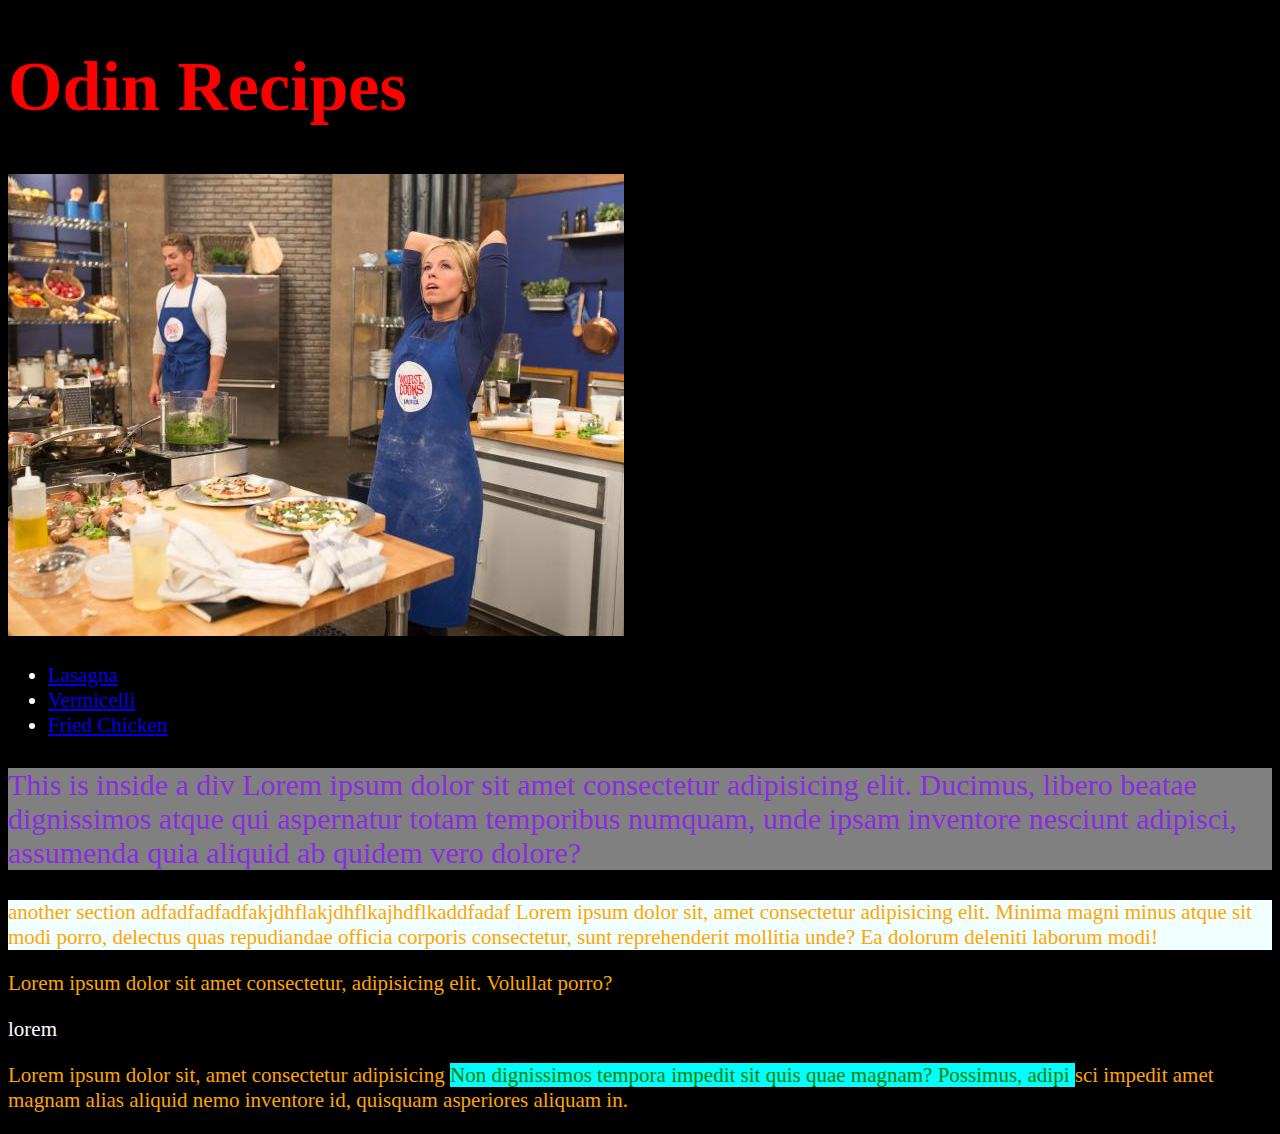
<file: index.html>
<!DOCTYPE html>
<html lang="en">
<head>
    <meta charset="UTF-8">
    <title>Structure</title>
    <link rel="stylesheet" href="css/style.css">
</head>

<body>
    <h1>Odin Recipes</h1>
    
    <img src="./img/1392423212638.jpeg" alt="stressed cooks">

   <ul>
    <li><a href="./recipes/lasagna.html">Lasagna</a></li>

    <li><a href="./recipes/coldnoodles.html">Vermicelli</a></li>

    <li><a href="./recipes/friedchicken.html">Fried Chicken</a></li>
   </ul>

   <div class="section1">
    <p class="intro">This is inside a div
        Lorem ipsum dolor sit amet consectetur adipisicing elit. Ducimus, libero beatae dignissimos atque qui aspernatur totam temporibus numquam, unde ipsam inventore nesciunt adipisci, assumenda quia aliquid ab quidem vero dolore?
    </p>
   </div>

   <div class="section2">
    <p>another section adfadfadfadfakjdhflakjdhflkajhdflkaddfadaf Lorem ipsum dolor sit, amet consectetur adipisicing elit. Minima magni minus atque sit modi porro, delectus quas repudiandae officia corporis consectetur, sunt reprehenderit mollitia unde? Ea dolorum deleniti laborum modi!</p>
   </div>
   <p>Lorem ipsum dolor sit amet consectetur, adipisicing elit. Volullat porro?</p>
  lorem
   <p>Lorem ipsum dolor sit, amet consectetur adipisicing <span class="highlight">
    Non dignissimos tempora impedit sit quis quae magnam? Possimus, adipi
   </span> sci impedit amet magnam alias aliquid nemo inventore id, quisquam asperiores aliquam in.</p> 
</body>
</html>
</file>
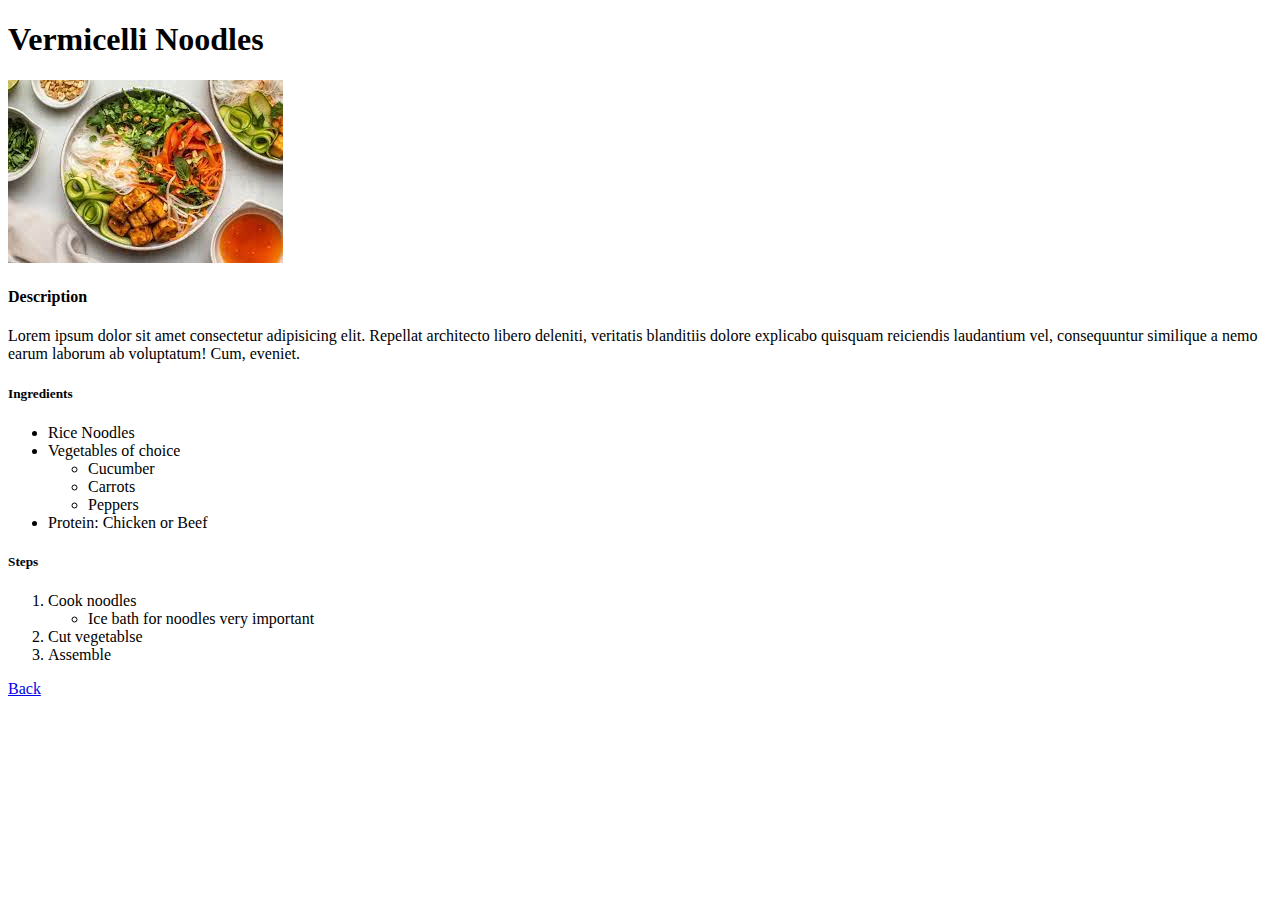
<file: recipes/coldnoodles.html>
<!DOCTYPE html>
<html lang="en">
<head>
    <meta charset="UTF-8">
    <meta http-equiv="X-UA-Compatible" content="IE=edge">
    <meta name="viewport" content="width=device-width, initial-scale=1.0">
    <title>Vermicelli</title>
</head>
<body>
    <h1>Vermicelli Noodles</h1>
    <img src="../img/vermicelli.jpeg" alt="bowl of noodles and ingredients">

    <h4>Description</h4>
        Lorem ipsum dolor sit amet consectetur adipisicing elit. Repellat architecto libero deleniti, veritatis blanditiis dolore explicabo quisquam reiciendis laudantium vel, consequuntur similique a nemo earum laborum ab voluptatum! Cum, eveniet.

    <h5>Ingredients</h5>
        <ul>
            <li>Rice Noodles</li>
            <li>Vegetables of choice</li>
                <ul>
                    <li>Cucumber</li>
                    <li>Carrots</li>
                    <li>Peppers</li>
                </ul>
                <li>Protein: Chicken or Beef</li>
        </ul>

    <h5>Steps</h5>
        <ol>
            <li>Cook noodles</li>
            <ul>
                <li>Ice bath for noodles very important</li>
            </ul>
            <li>Cut vegetablse</li>
            <li>Assemble</li>
        </ol>

        <a href="../index.html">Back</a>

</body>
</html>
</file>
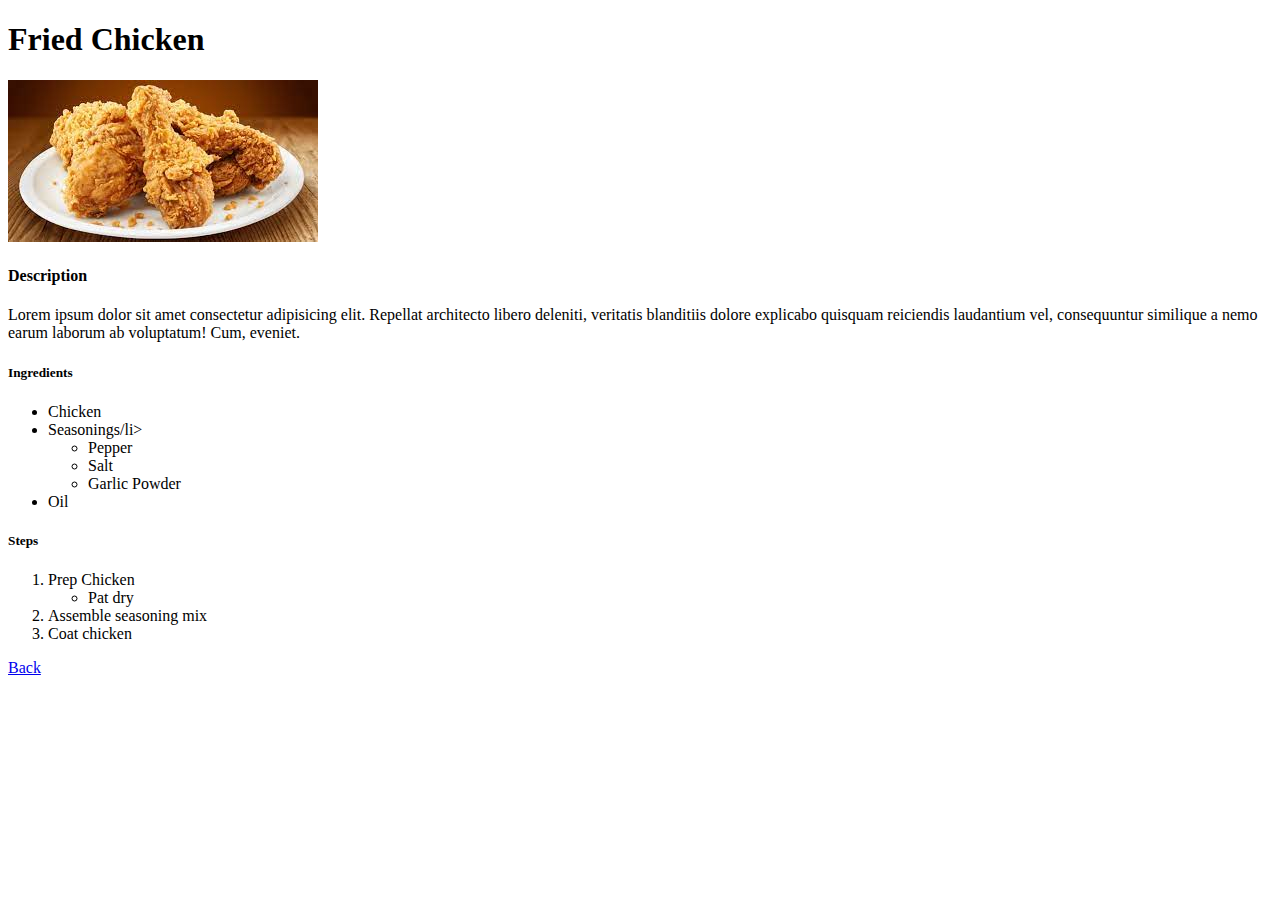
<file: recipes/friedchicken.html>
<!DOCTYPE html>
<html lang="en">
<head>
    <meta charset="UTF-8">
    <meta http-equiv="X-UA-Compatible" content="IE=edge">
    <meta name="viewport" content="width=device-width, initial-scale=1.0">
    <title>Vermicelli</title>
</head>
<body>
    <h1>Fried Chicken</h1>
    <img src="../img/friedchicken-img.jpeg" alt="fried chicken on a plate">

    <h4>Description</h4>
        Lorem ipsum dolor sit amet consectetur adipisicing elit. Repellat architecto libero deleniti, veritatis blanditiis dolore explicabo quisquam reiciendis laudantium vel, consequuntur similique a nemo earum laborum ab voluptatum! Cum, eveniet.

    <h5>Ingredients</h5>
        <ul>
            <li>Chicken</li>
            <li>Seasonings/li>
                <ul>
                    <li>Pepper</li>
                    <li>Salt</li>
                    <li>Garlic Powder</li>
                </ul>
                <li>Oil</li>
        </ul>

    <h5>Steps</h5>
        <ol>
            <li>Prep Chicken</li>
            <ul>
                <li>Pat dry</li>
            </ul>
            <li>Assemble seasoning mix</li>
            <li>Coat chicken</li>
        </ol>

        <a href="../index.html">Back</a>

</body>
</html>
</file>
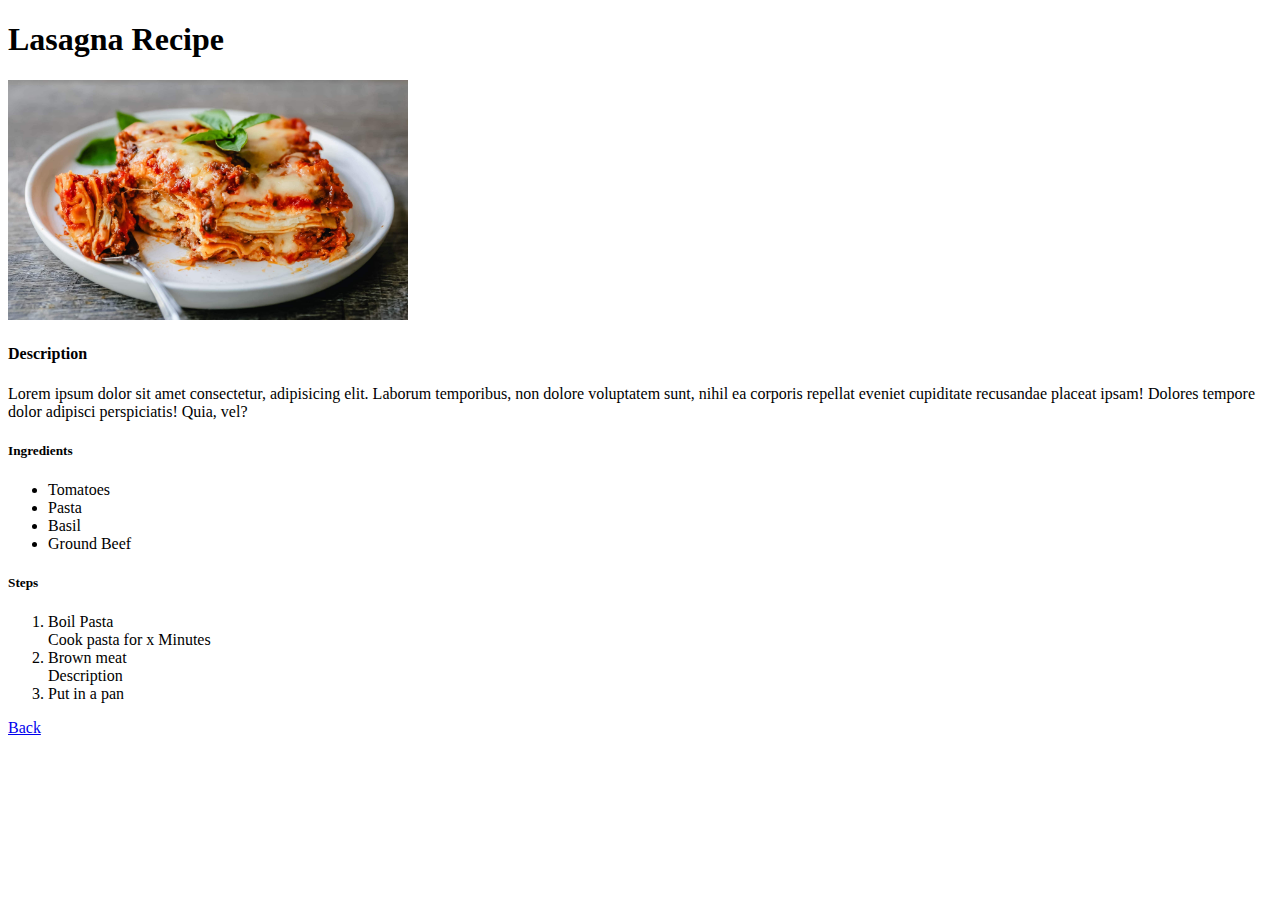
<file: recipes/lasagna.html>
<!DOCTYPE html>
<html lang="en">
    <head>
        <meta charset="UTF-8">
        <title>Lasagna</title>
    </head>
    <body>
        <h1>Lasagna Recipe</h1>
        <img src="../img/lasagna-img.jpg" alt="lasagna on a plate"
        width="400" height="auto">

        <h4>Description</h4>
        Lorem ipsum dolor sit amet consectetur, adipisicing elit. Laborum temporibus, non dolore voluptatem sunt, nihil ea corporis repellat eveniet cupiditate recusandae placeat ipsam! Dolores tempore dolor adipisci perspiciatis! Quia, vel?

        <H5>Ingredients</H5>
        <ul>
            <li>Tomatoes</li>
            <li>Pasta</li>
            <li>Basil</li>
            <li>Ground Beef</li>
        </ul>

        <h5>Steps</h5>
        <ol>
            <li>Boil Pasta</li>
                Cook pasta for x Minutes
            <li>Brown meat</li>
                Description
            <li>Put in a pan</li>
        </ol>

        <a href="../index.html">Back</a>

    </body>
</html>
</file>
<file: css/style.css>
body {
    background-color: black;
    color: white;
    font-size: 21px;

}

p {
    color: orange;   
}

h1 {
    font-size: 70px;
    color: red;
}

span {
    color: green;
}

.section1 {
    background-color: gray;
}

.section2 {
    background-color: azure;
}
.intro {
    font-size: 30px;
    color: blueviolet;
}

.highlight {
    background-color: aqua;
}
</file>
